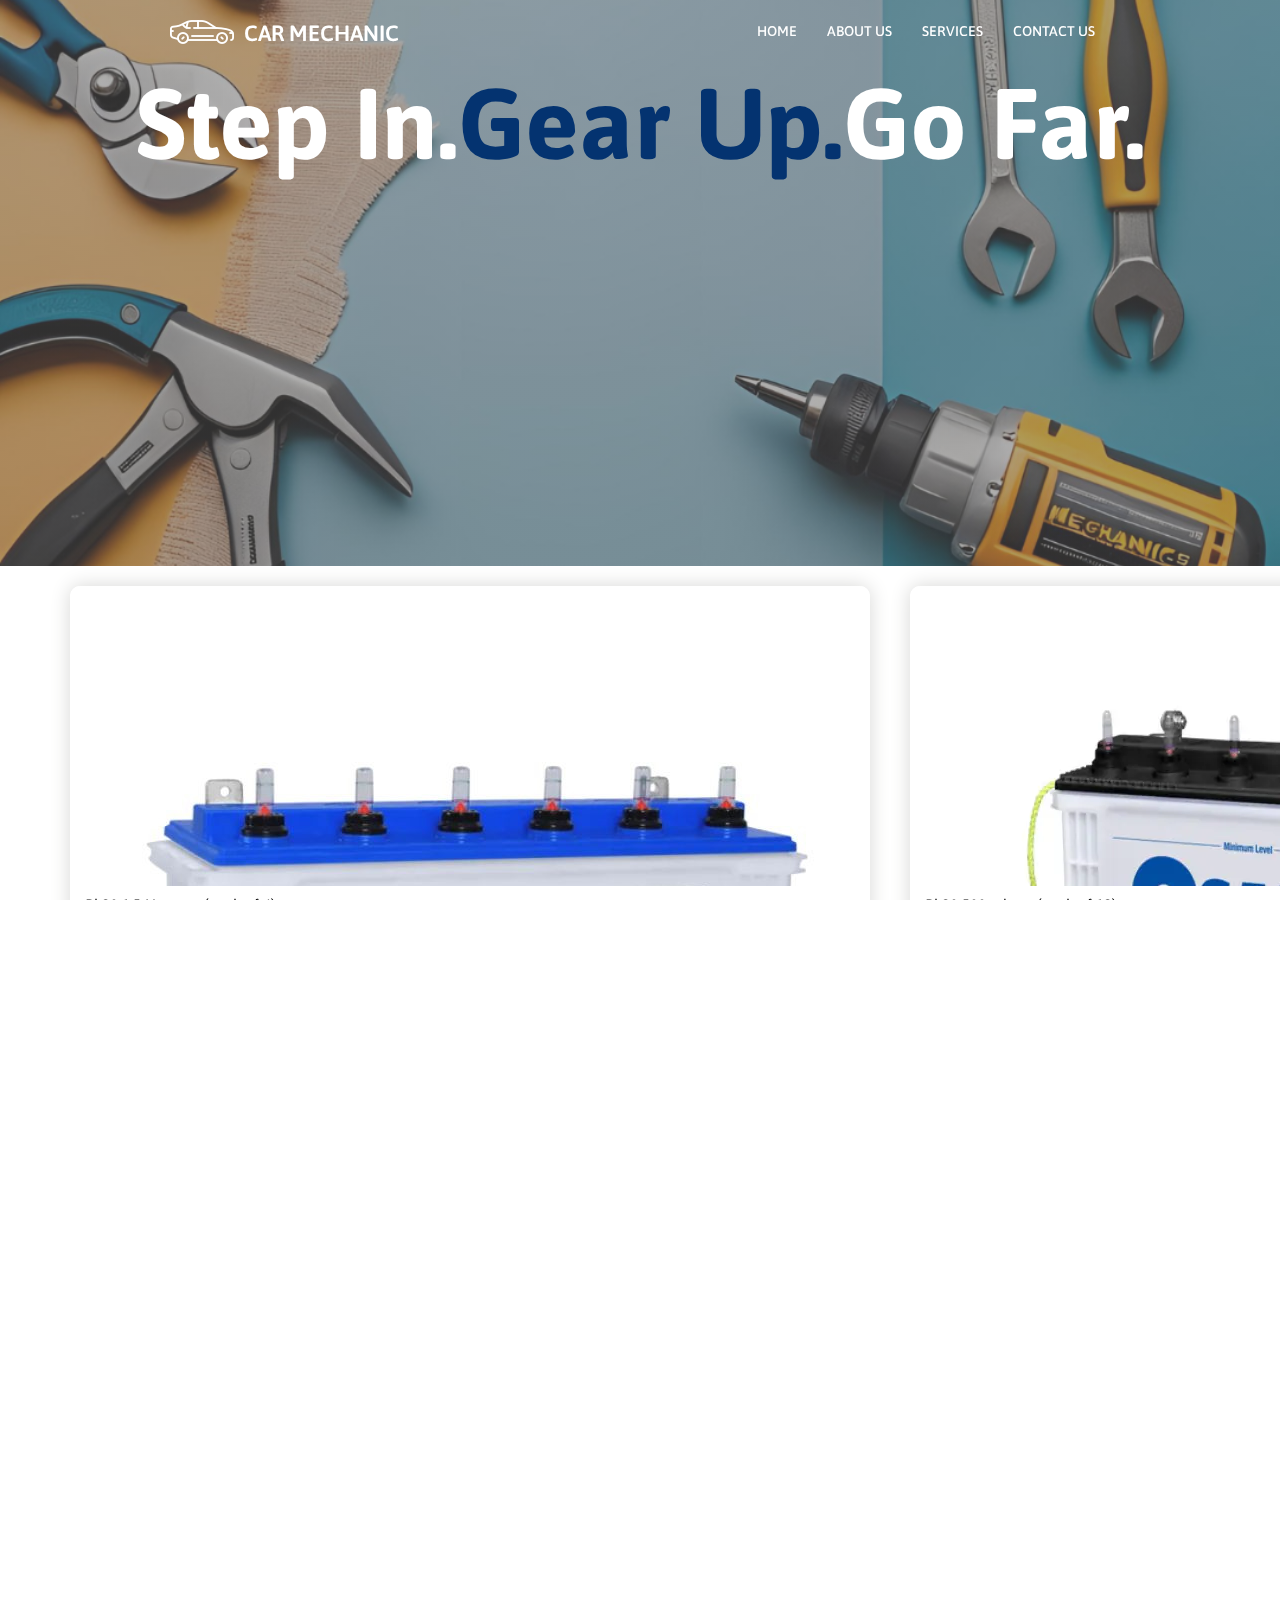
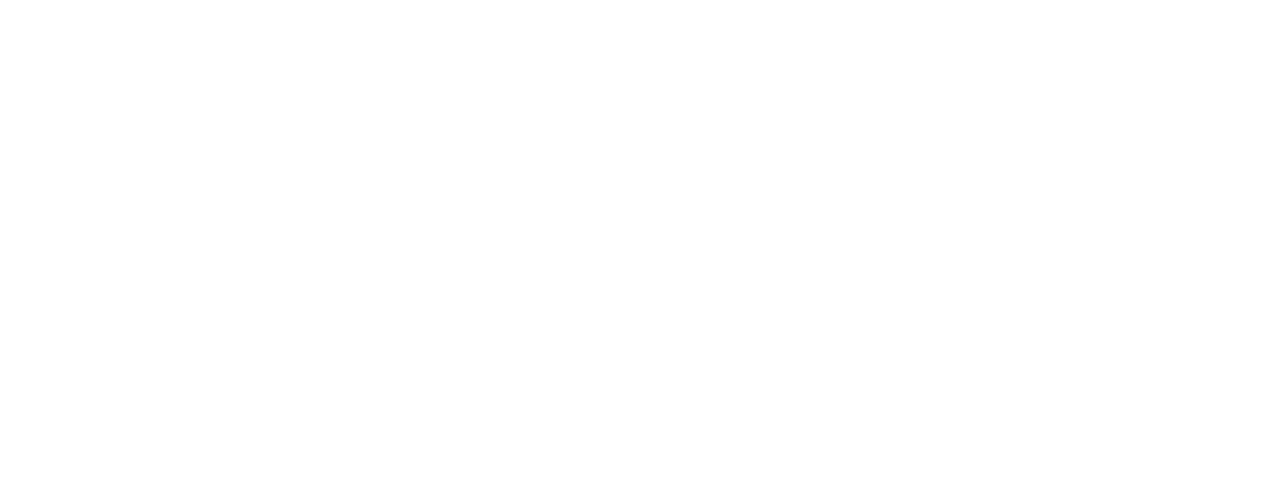
<file: index.html>
<!DOCTYPE html>
<html lang="en">
  <head>
    <meta charset="UTF-8" />
    <meta name="viewport" content="width=device-width, initial-scale=1.0" />
    <title>Car Mechanic</title>
    <link rel="icon" type="image/x-icon" href="./assets/logo.png">
    <link rel="stylesheet" href="./style.css" />
    <link
      rel="stylesheet"
      href="https://fonts.googleapis.com/css?family=Asap%3A400%2C400i%2C500%2C500i%2C600%2C600i%2C700%2C700i%7CRoboto%3A100%2C100italic%2C200%2C200italic%2C300%2C300italic%2C400%2C400italic%2C500%2C500italic%2C600%2C600italic%2C700%2C700italic%2C800%2C800italic%2C900%2C900italic%7CRoboto%20Slab%3A100%2C100italic%2C200%2C200italic%2C300%2C300italic%2C400%2C400italic%2C500%2C500italic%2C600%2C600italic%2C700%2C700italic%2C800%2C800italic%2C900%2C900italic&subset=latin%2Clatin-ext&display=swap"
    />
  </head>
  <body>
    <div id="slider-container">
      <div class="navbar-container">
        <nav id="navbar">
          <div class="logo">
            <a href="./index.html">
                <img src="./assets/logo.png" alt="" />
            </a>
            <a href="./index.html">
                <p class="logo-content">CAR MECHANIC</p>
            </a>
          </div>
          <div onclick="navbarVisibility()" class="hamburger-container">
            <img id="hamburger-icon" src="./assets/hamburger.png" alt="" />
          </div>
          <ul>
            <div class="nav-item">
              <li><a class="nav-li" href="/index.html">HOME</a></li>
              <div class="bottom-line"></div>
            </div>
            <div class="nav-item">
              <li>
                <a class="nav-li" href="/about.html">ABOUT US</a>
              </li>
              <div class="bottom-line"></div>
            </div>
            <div class="nav-item">
              <li>
                <a class="nav-li" href="/service.html">SERVICES</a>
              </li>
              <div class="bottom-line"></div>
            </div>
            <div class="nav-item">
              <li>
                <a class="nav-li" href="/contact.html">CONTACT US</a>
              </li>
              <div class="bottom-line"></div>
            </div>
          </ul>
        </nav>

        <nav id="hamburger-navbar">
          <div onclick="closeVisibility()" id="close-image">
            <img src="./assets/close.png" alt="" />
          </div>
          <ul>
            <div class="hamburger-nav-item">
              <li><a class="hamburger-nav-li" href="/index.html">HOME</a></li>
            </div>
            <div class="hamburger-nav-item">
              <li>
                <a class="hamburger-nav-li" href="/about.html">ABOUT US</a>
              </li>
            </div>
            <div class="hamburger-nav-item">
              <li>
                <a class="hamburger-nav-li" href="/service.html">SERVICES</a>
              </li>
            </div>
            <div class="hamburger-nav-item">
              <li>
                <a class="hamburger-nav-li" href="/contact.html">CONTACT US</a>
              </li>
            </div>
          </ul>
        </nav>

        <div class="wrapper-container">
          <div class="banner-content">
            <h1 class="banner-white-content">Step In.</h1>
            <h1 class="banner-red-content">Gear Up.</h1>
            <h1 class="banner-white-content banner-white-content2">Go Far.</h1>
          </div>
          <div class="wrapper">
            <div class="slide slide1"></div>
            <div class="slide slide2"></div>
            <div class="slide slide3"></div>
            <div class="slide slide4"></div>
          </div>
        </div>
      </div>
    </div>

    <section class="card-section">
      <div class="cards" id="product-container">
        <!-- Cards will be placed here -->
      </div>
    </section>

    <div class="container footer-container">
      <footer id="footer-section">
        <div class="footer-section-box1">
          <div class="footer-section-box1-content1">
            <div class="logo">
            <img src="./assets/logo.png" alt="" />
            <p class="logo-content">CAR MECHANIC</p>
          </div>
            <p class="footer-section-box1-content1-text">
              Lorem, ipsum dolor sit amet consectetur adipisicing elit. Voluptatem optio aliquam dolore reiciendis accusamus. Architecto placeat exercitationem tempore harum reiciendis quod ab, distinctio esse beatae voluptatem! Nihil ex dolore officia?
            </p>
          </div>
          <div class="footer-section-box1-content2">
            <a class="first-image-anchor-tag" href="#" target="_blank">
              <img class="footer-section-box1-content2-facebook-icon" src="./assets/facebook.png" alt="" />
            </a>
            <a class="second-image-anchor-tag" href="#" target="_blank">
              <img class="footer-section-box1-content2-instagram-icon" src="./assets/instagram.png" alt="" />
            </a>
          </div>
        </div>
        <div class="footer-section-box2">
          <h1>Quick Links</h1>
          <ul>
            <li><a href="#">About Us</a></li>
            <li><a href="#">Our Services</a></li>
            <li><a href="#">Contacts Us</a></li>
          </ul>
        </div>
        <div class="footer-section-box3">
          <div class="footer-section-box3-content1">
            <h1>Contact Us</h1>
          </div>

          <div class="footer-section-box3-content2">
            <div class="footer-section-box-content-heading">
              <span>
                <img src="./assets/smartphone-call.png" alt="" />
              </span>
              <span>
                <h5>Support</h5>
              </span>
            </div>
            <div class="footer-section-box-content-text">
              <p><a href="#">xxxxxxxxxx</a></p>
              <p><a href="#">xxxxxxxxxx</a></p>
            </div>
          </div>

          <div class="footer-section-box3-content3">
            <div class="footer-section-box-content-heading">
              <span>
                <h5>@ &nbsp;</h5>
              </span>
              <span>
                <h5>Email Us</h5>
              </span>
            </div>
            <div>
              <p class="footer-section-box-content-text">
                <a href="#">abc@gmail.com</a>
              </p>
            </div>
          </div>

          <div class="footer-section-box3-content4">
            <div class="footer-section-box-content-heading">
              <span>
                <img src="./assets/maps-and-flags.png" alt="" />
              </span>
              <span>
                <h5>Head Office</h5>
              </span>
            </div>
            <div class="footer-section-box-content-text">
              <a
                href="#"
                target="_blank"
              >
                <p>ABC road Karachi</p>
              </a>
            </div>
          </div>
          <div class="footer-section-box3-content5">
            <a
              href="#"
              target="_blank"
            >
              <img src="./assets/right-arrow-forward.png" alt="" />
            </a>
          </div>
        </div>
        </div>
      </footer>
    </div>

    <script src="./index.js"></script>
  </body>
</html>
</file>
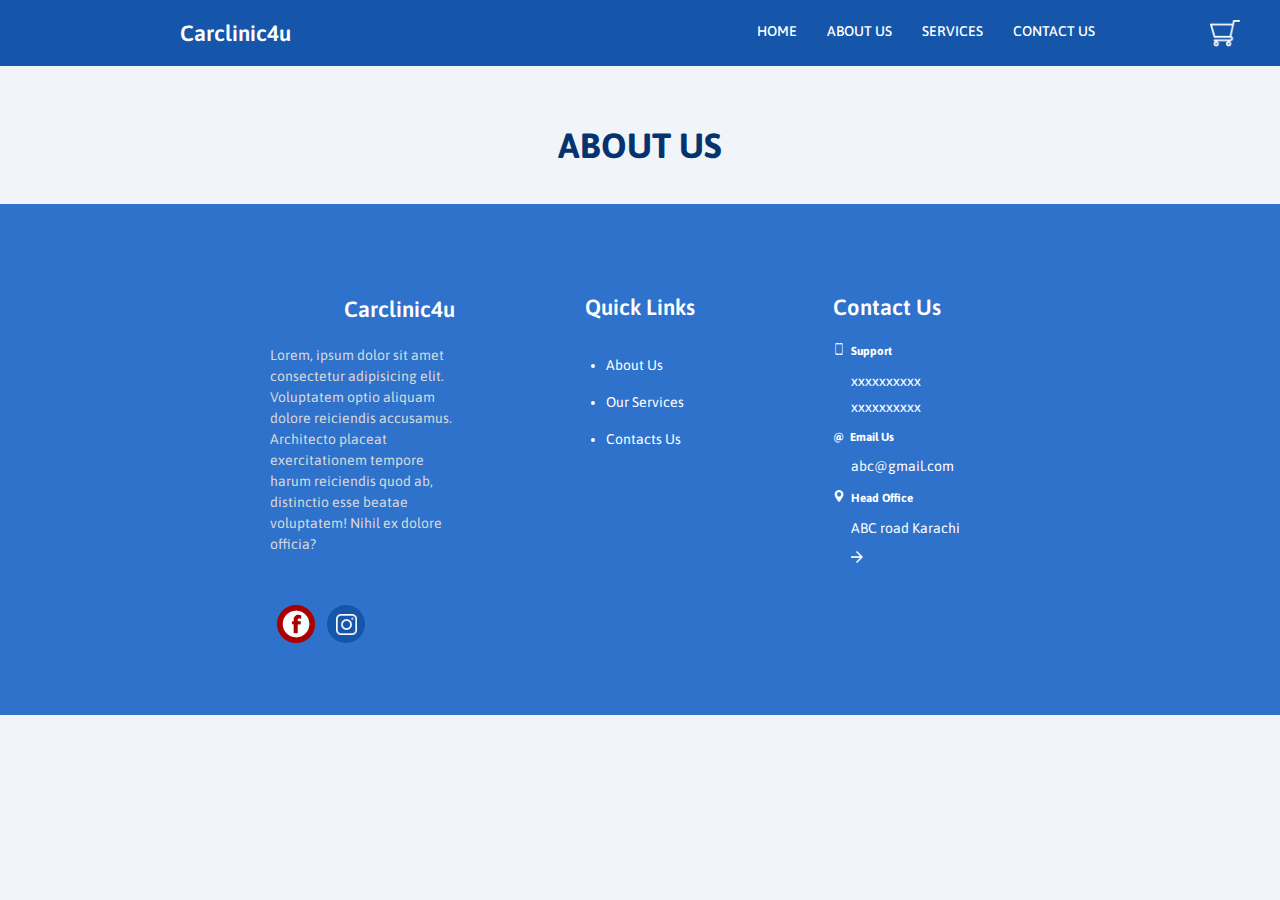
<file: about.html>
<!DOCTYPE html>
<html lang="en">

<head>
    <meta charset="UTF-8" />
    <meta name="viewport" content="width=device-width, initial-scale=1.0" />
    <title>Carclinic4u - About Us</title>
    <link rel="icon" type="image/x-icon" href="./assets/white-logo.png">
    <link rel="stylesheet" href="./style.css" />
    <link rel="stylesheet"
        href="https://fonts.googleapis.com/css?family=Asap%3A400%2C400i%2C500%2C500i%2C600%2C600i%2C700%2C700i%7CRoboto%3A100%2C100italic%2C200%2C200italic%2C300%2C300italic%2C400%2C400italic%2C500%2C500italic%2C600%2C600italic%2C700%2C700italic%2C800%2C800italic%2C900%2C900italic%7CRoboto%20Slab%3A100%2C100italic%2C200%2C200italic%2C300%2C300italic%2C400%2C400italic%2C500%2C500italic%2C600%2C600italic%2C700%2C700italic%2C800%2C800italic%2C900%2C900italic&subset=latin%2Clatin-ext&display=swap" />
</head>

<body style="background-color: rgb(241 244 248);">
    <div class="main-container">
        <div class="navbar-container nav-container">
            <nav id="navbar">
                <div class="logo">
                    <div class="hamburger-container">
                        <img id="hamburger-icon" src="./assets/hamburger.png" alt="" />
                    </div>
                    <a href="./index.html">
                        <p class="logo-content">Carclinic4u</p>
                    </a>
                    <a class="logo-icon" href="./index.html">
                        <img class="animated-logo" src="./assets/white-logo.png" alt="" />
                    </a>
                </div>
                <ul>
                    <div class="nav-item">
                        <li><a class="nav-li" href="/index.html">HOME</a></li>
                        <div class="bottom-line"></div>
                    </div>
                    <div class="nav-item">
                        <li>
                            <a class="nav-li" href="/about.html">ABOUT US</a>
                        </li>
                        <div class="bottom-line"></div>
                    </div>
                    <div class="nav-item">
                        <li>
                            <a class="nav-li" href="/service.html">SERVICES</a>
                        </li>
                        <div class="bottom-line"></div>
                    </div>
                    <div class="nav-item">
                        <li>
                            <a class="nav-li" href="/contact.html">CONTACT US</a>
                        </li>
                        <div class="bottom-line"></div>
                    </div>
                </ul>
                <div>
                    <a href="./cart.html" class="cart-icon-container-small-screen">
                        <span class="item-count">2</span>
                        <img class="cart-icon" src="./assets/cart-icon.png" alt="">
                    </a>
                </div>
            </nav>

            <div class="hamburger-nav-container">
                <nav id="hamburger-navbar">
                    <ul>
                        <li class="hamburger-nav-item"><a class="hamburger-nav-li" href="/index.html">HOME</a></li>
                        <li class="hamburger-nav-item">
                            <a class="hamburger-nav-li" href="/about.html">ABOUT US</a>
                        </li>
                        <li class="hamburger-nav-item">
                            <a class="hamburger-nav-li" href="/service.html">SERVICES</a>
                        </li>
                        <li class="hamburger-nav-item">
                            <a class="hamburger-nav-li" href="/contact.html">CONTACT US</a>
                        </li>
                    </ul>
                </nav>
            </div>

            <a href="./cart.html" class="cart-icon-container">
                <span class="item-count"></span>
                <img class="cart-icon" src="./assets/cart-icon.png" alt="">
            </a>
        </div>

        <div class="banner">
            <h1 class="banner-content scaleAnimation">ABOUT US</h1>
        </div>
    </div>

    <div class="container footer-container">
        <footer id="footer-section">
            <div class="footer-section-box1">
                <div class="footer-section-box1-content1">
                    <div class="logo">
                        <a href="./index.html">
                            <img class="animated-logo" src="./assets/white-logo.png" alt="" />
                        </a>
                        <a href="./index.html">
                            <p class="logo-content">Carclinic4u</p>
                        </a>
                    </div>
                    <p class="footer-section-box1-content1-text">
                        Lorem, ipsum dolor sit amet consectetur adipisicing elit. Voluptatem optio aliquam dolore
                        reiciendis
                        accusamus. Architecto placeat exercitationem tempore harum reiciendis quod ab, distinctio esse
                        beatae
                        voluptatem! Nihil ex dolore officia?
                    </p>
                </div>
                <div class="footer-section-box1-content2">
                    <a class="first-image-anchor-tag" href="#" target="_blank">
                        <img class="footer-section-box1-content2-facebook-icon" src="./assets/facebook.png" alt="" />
                    </a>
                    <a class="second-image-anchor-tag" href="#" target="_blank">
                        <img class="footer-section-box1-content2-instagram-icon" src="./assets/instagram.png" alt="" />
                    </a>
                </div>
            </div>
            <div class="footer-section-box2">
                <h1>Quick Links</h1>
                <ul>
                    <li><a href="#">About Us</a></li>
                    <li><a href="#">Our Services</a></li>
                    <li><a href="#">Contacts Us</a></li>
                </ul>
            </div>
            <div class="footer-section-box3">
                <div class="footer-section-box3-content1">
                    <h1>Contact Us</h1>
                </div>

                <div class="footer-section-box3-content2">
                    <div class="footer-section-box-content-heading">
                        <span>
                            <img src="./assets/smartphone-call.png" alt="" />
                        </span>
                        <span>
                            <h5>Support</h5>
                        </span>
                    </div>
                    <div class="footer-section-box-content-text">
                        <p><a href="#">xxxxxxxxxx</a></p>
                        <p><a href="#">xxxxxxxxxx</a></p>
                    </div>
                </div>

                <div class="footer-section-box3-content3">
                    <div class="footer-section-box-content-heading">
                        <span>
                            <h5>@ &nbsp;</h5>
                        </span>
                        <span>
                            <h5>Email Us</h5>
                        </span>
                    </div>
                    <div>
                        <p class="footer-section-box-content-text">
                            <a href="#">abc@gmail.com</a>
                        </p>
                    </div>
                </div>

                <div class="footer-section-box3-content4">
                    <div class="footer-section-box-content-heading">
                        <span>
                            <img src="./assets/maps-and-flags.png" alt="" />
                        </span>
                        <span>
                            <h5>Head Office</h5>
                        </span>
                    </div>
                    <div class="footer-section-box-content-text">
                        <a href="#" target="_blank">
                            <p>ABC road Karachi</p>
                        </a>
                    </div>
                </div>
                <div class="footer-section-box3-content5">
                    <a href="#" target="_blank">
                        <img src="./assets/right-arrow-forward.png" alt="" />
                    </a>
                </div>
            </div>
    </div>
    </footer>
    </div>

</body>

</html>
</file>
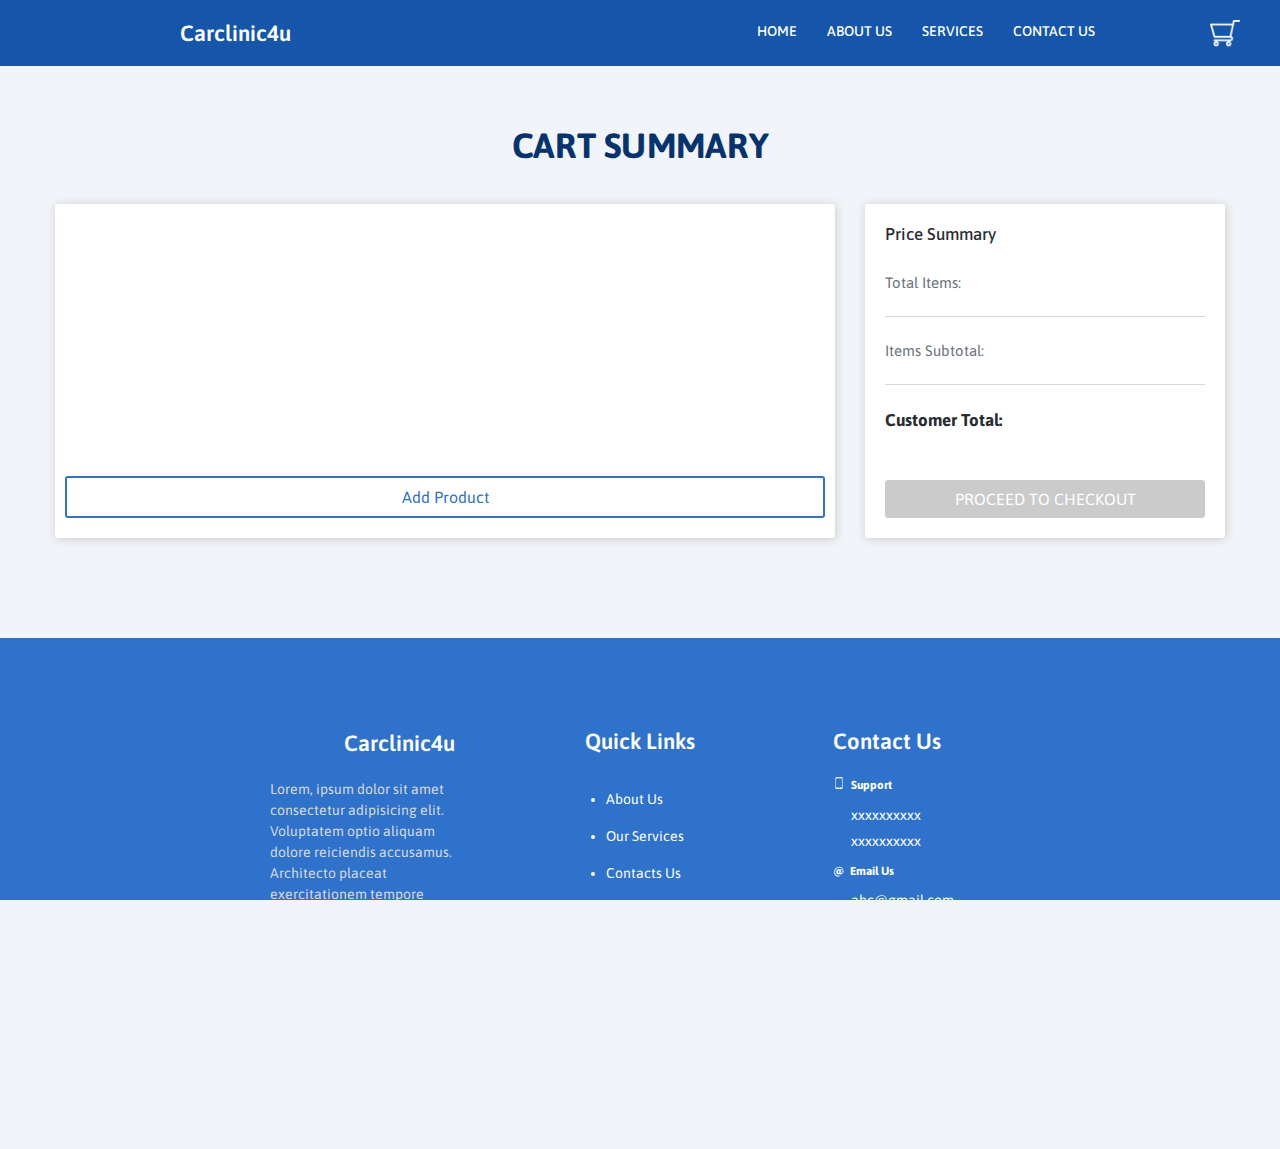
<file: cart.html>
<!DOCTYPE html>
<html lang="en">

<head>
  <meta charset="UTF-8" />
  <meta name="viewport" content="width=device-width, initial-scale=1.0" />
  <title>Carclinic4u - Cart</title>
  <link rel="icon" type="image/x-icon" href="./assets/white-logo.png">
  <link rel="stylesheet" href="./style.css" />
  <link rel="stylesheet"
    href="https://fonts.googleapis.com/css?family=Asap%3A400%2C400i%2C500%2C500i%2C600%2C600i%2C700%2C700i%7CRoboto%3A100%2C100italic%2C200%2C200italic%2C300%2C300italic%2C400%2C400italic%2C500%2C500italic%2C600%2C600italic%2C700%2C700italic%2C800%2C800italic%2C900%2C900italic%7CRoboto%20Slab%3A100%2C100italic%2C200%2C200italic%2C300%2C300italic%2C400%2C400italic%2C500%2C500italic%2C600%2C600italic%2C700%2C700italic%2C800%2C800italic%2C900%2C900italic&subset=latin%2Clatin-ext&display=swap" />
</head>

<body style="background-color: rgb(241 244 248);">
  <div class="main-container">
    <div class="navbar-container nav-container">
      <nav id="navbar">
        <div class="logo">
          <div class="hamburger-container">
            <img id="hamburger-icon" src="./assets/hamburger.png" alt="" />
          </div>
          <a href="./index.html">
            <p class="logo-content">Carclinic4u</p>
          </a>
          <a class="logo-icon" href="./index.html">
            <img class="animated-logo" src="./assets/white-logo.png" alt="" />
          </a>
        </div>
        <ul>
          <div class="nav-item">
            <li><a class="nav-li" href="/index.html">HOME</a></li>
            <div class="bottom-line"></div>
          </div>
          <div class="nav-item">
            <li>
              <a class="nav-li" href="/about.html">ABOUT US</a>
            </li>
            <div class="bottom-line"></div>
          </div>
          <div class="nav-item">
            <li>
              <a class="nav-li" href="/service.html">SERVICES</a>
            </li>
            <div class="bottom-line"></div>
          </div>
          <div class="nav-item">
            <li>
              <a class="nav-li" href="/contact.html">CONTACT US</a>
            </li>
            <div class="bottom-line"></div>
          </div>
        </ul>
        <div>
          <a href="./cart.html" class="cart-icon-container-small-screen">
            <span class="item-count">2</span>
            <img class="cart-icon" src="./assets/cart-icon.png" alt="">
          </a>
        </div>
      </nav>

      <div class="hamburger-nav-container">
        <nav id="hamburger-navbar">
          <ul>
            <li class="hamburger-nav-item"><a class="hamburger-nav-li" href="/index.html">HOME</a></li>
            <li class="hamburger-nav-item">
              <a class="hamburger-nav-li" href="/about.html">ABOUT US</a>
            </li>
            <li class="hamburger-nav-item">
              <a class="hamburger-nav-li" href="/service.html">SERVICES</a>
            </li>
            <li class="hamburger-nav-item">
              <a class="hamburger-nav-li" href="/contact.html">CONTACT US</a>
            </li>
          </ul>
        </nav>
      </div>

      <a href="./cart.html" class="cart-icon-container">
        <span class="item-count"></span>
        <img class="cart-icon" src="./assets/cart-icon.png" alt="">
      </a>
    </div>

    <div class="banner">
      <h1 class="banner-content scaleAnimation">CART SUMMARY</h1>
    </div>
  </div>

  <div class="cart-summary">
    <p class="items-count-text"></p>
    <div class="carts-section">

      <div class="carts-section1">
        <!-- carts will be placed here -->
        <div class="addCarts">
          <a class="addCarts-text" href="/index.html#shopping-cards">Add Product</a>
        </div>
        <div class="no-cards">
          <h3 class="no-cards-heading">No items in your cart.</h3>
          <p class="no-cards-text">Click "Add Product" to start.</p>
        </div>
      </div>
      <div class="carts-section2">
        <div class="price-summary">
          <h4 class="price-summary-heading">Price Summary</h4>
          <div class="price-summary-content1">
            <p class="content1-text1">Total Items:</p>
            <p class="content1-text2"></p>
          </div>
          <div class="price-summary-content2">
            <p class="content2-text1">Items Subtotal:</p>
            <p class="content2-text2"></p>
          </div>
          <div class="price-summary-content4">
            <p class="content4-text1"><strong>Customer Total:</strong></p>
            <p class="content4-text2"></p>
          </div>
          <div class="check-out-btn">
            <a href="./proceedToCheckout.html" class="check-out-btn-text disabled-link" id="checkout">PROCEED TO
              CHECKOUT</a>
          </div>
        </div>
      </div>
    </div>
  </div>

  <div class="container footer-container">
    <footer id="footer-section">
      <div class="footer-section-box1">
        <div class="footer-section-box1-content1">
          <div class="logo">
            <a href="./index.html">
              <img class="animated-logo" src="./assets/white-logo.png" alt="" />
            </a>
            <a href="./index.html">
              <p class="logo-content">Carclinic4u</p>
            </a>
          </div>
          <p class="footer-section-box1-content1-text">
            Lorem, ipsum dolor sit amet consectetur adipisicing elit. Voluptatem optio aliquam dolore reiciendis
            accusamus. Architecto placeat exercitationem tempore harum reiciendis quod ab, distinctio esse beatae
            voluptatem! Nihil ex dolore officia?
          </p>
        </div>
        <div class="footer-section-box1-content2">
          <a class="first-image-anchor-tag" href="#" target="_blank">
            <img class="footer-section-box1-content2-facebook-icon" src="./assets/facebook.png" alt="" />
          </a>
          <a class="second-image-anchor-tag" href="#" target="_blank">
            <img class="footer-section-box1-content2-instagram-icon" src="./assets/instagram.png" alt="" />
          </a>
        </div>
      </div>
      <div class="footer-section-box2">
        <h1>Quick Links</h1>
        <ul>
          <li><a href="#">About Us</a></li>
          <li><a href="#">Our Services</a></li>
          <li><a href="#">Contacts Us</a></li>
        </ul>
      </div>
      <div class="footer-section-box3">
        <div class="footer-section-box3-content1">
          <h1>Contact Us</h1>
        </div>

        <div class="footer-section-box3-content2">
          <div class="footer-section-box-content-heading">
            <span>
              <img src="./assets/smartphone-call.png" alt="" />
            </span>
            <span>
              <h5>Support</h5>
            </span>
          </div>
          <div class="footer-section-box-content-text">
            <p><a href="#">xxxxxxxxxx</a></p>
            <p><a href="#">xxxxxxxxxx</a></p>
          </div>
        </div>

        <div class="footer-section-box3-content3">
          <div class="footer-section-box-content-heading">
            <span>
              <h5>@ &nbsp;</h5>
            </span>
            <span>
              <h5>Email Us</h5>
            </span>
          </div>
          <div>
            <p class="footer-section-box-content-text">
              <a href="#">abc@gmail.com</a>
            </p>
          </div>
        </div>

        <div class="footer-section-box3-content4">
          <div class="footer-section-box-content-heading">
            <span>
              <img src="./assets/maps-and-flags.png" alt="" />
            </span>
            <span>
              <h5>Head Office</h5>
            </span>
          </div>
          <div class="footer-section-box-content-text">
            <a href="#" target="_blank">
              <p>ABC road Karachi</p>
            </a>
          </div>
        </div>
        <div class="footer-section-box3-content5">
          <a href="#" target="_blank">
            <img src="./assets/right-arrow-forward.png" alt="" />
          </a>
        </div>
      </div>
  </div>
  </footer>
  </div>

  <script type="module" src="./cart.js"></script>
</body>

</html>
</file>
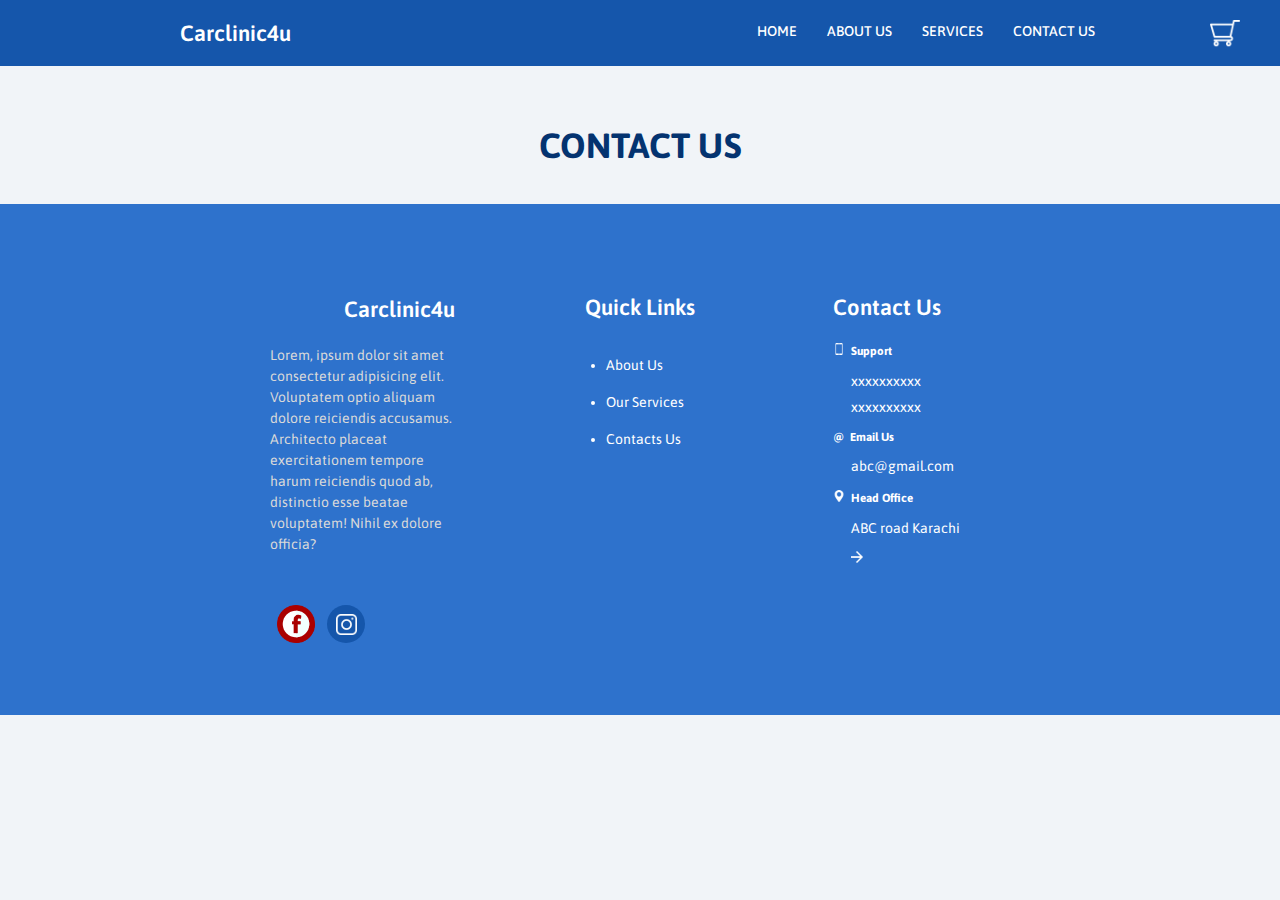
<file: contact.html>
<!DOCTYPE html>
<html lang="en">

<head>
    <meta charset="UTF-8" />
    <meta name="viewport" content="width=device-width, initial-scale=1.0" />
    <title>Carclinic4u - Contact Us</title>
    <link rel="icon" type="image/x-icon" href="./assets/white-logo.png">
    <link rel="stylesheet" href="./style.css" />
    <link rel="stylesheet"
        href="https://fonts.googleapis.com/css?family=Asap%3A400%2C400i%2C500%2C500i%2C600%2C600i%2C700%2C700i%7CRoboto%3A100%2C100italic%2C200%2C200italic%2C300%2C300italic%2C400%2C400italic%2C500%2C500italic%2C600%2C600italic%2C700%2C700italic%2C800%2C800italic%2C900%2C900italic%7CRoboto%20Slab%3A100%2C100italic%2C200%2C200italic%2C300%2C300italic%2C400%2C400italic%2C500%2C500italic%2C600%2C600italic%2C700%2C700italic%2C800%2C800italic%2C900%2C900italic&subset=latin%2Clatin-ext&display=swap" />
</head>

<body style="background-color: rgb(241 244 248);">
    <div class="main-container">
        <div class="navbar-container nav-container">
            <nav id="navbar">
                <div class="logo">
                    <div class="hamburger-container">
                        <img id="hamburger-icon" src="./assets/hamburger.png" alt="" />
                    </div>
                    <a href="./index.html">
                        <p class="logo-content">Carclinic4u</p>
                    </a>
                    <a class="logo-icon" href="./index.html">
                        <img class="animated-logo" src="./assets/white-logo.png" alt="" />
                    </a>
                </div>
                <ul>
                    <div class="nav-item">
                        <li><a class="nav-li" href="/index.html">HOME</a></li>
                        <div class="bottom-line"></div>
                    </div>
                    <div class="nav-item">
                        <li>
                            <a class="nav-li" href="/about.html">ABOUT US</a>
                        </li>
                        <div class="bottom-line"></div>
                    </div>
                    <div class="nav-item">
                        <li>
                            <a class="nav-li" href="/service.html">SERVICES</a>
                        </li>
                        <div class="bottom-line"></div>
                    </div>
                    <div class="nav-item">
                        <li>
                            <a class="nav-li" href="/contact.html">CONTACT US</a>
                        </li>
                        <div class="bottom-line"></div>
                    </div>
                </ul>
                <div>
                    <a href="./cart.html" class="cart-icon-container-small-screen">
                        <span class="item-count">2</span>
                        <img class="cart-icon" src="./assets/cart-icon.png" alt="">
                    </a>
                </div>
            </nav>

            <div class="hamburger-nav-container">
                <nav id="hamburger-navbar">
                    <ul>
                        <li class="hamburger-nav-item"><a class="hamburger-nav-li" href="/index.html">HOME</a></li>
                        <li class="hamburger-nav-item">
                            <a class="hamburger-nav-li" href="/about.html">ABOUT US</a>
                        </li>
                        <li class="hamburger-nav-item">
                            <a class="hamburger-nav-li" href="/service.html">SERVICES</a>
                        </li>
                        <li class="hamburger-nav-item">
                            <a class="hamburger-nav-li" href="/contact.html">CONTACT US</a>
                        </li>
                    </ul>
                </nav>
            </div>

            <a href="./cart.html" class="cart-icon-container">
                <span class="item-count"></span>
                <img class="cart-icon" src="./assets/cart-icon.png" alt="">
            </a>
        </div>

        <div class="banner">
            <h1 class="banner-content scaleAnimation">CONTACT US</h1>
        </div>
    </div>

    <div class="container footer-container">
        <footer id="footer-section">
            <div class="footer-section-box1">
                <div class="footer-section-box1-content1">
                    <div class="logo">
                        <a href="./index.html">
                            <img class="animated-logo" src="./assets/white-logo.png" alt="" />
                        </a>
                        <a href="./index.html">
                            <p class="logo-content">Carclinic4u</p>
                        </a>
                    </div>
                    <p class="footer-section-box1-content1-text">
                        Lorem, ipsum dolor sit amet consectetur adipisicing elit. Voluptatem optio aliquam dolore
                        reiciendis
                        accusamus. Architecto placeat exercitationem tempore harum reiciendis quod ab, distinctio esse
                        beatae
                        voluptatem! Nihil ex dolore officia?
                    </p>
                </div>
                <div class="footer-section-box1-content2">
                    <a class="first-image-anchor-tag" href="#" target="_blank">
                        <img class="footer-section-box1-content2-facebook-icon" src="./assets/facebook.png" alt="" />
                    </a>
                    <a class="second-image-anchor-tag" href="#" target="_blank">
                        <img class="footer-section-box1-content2-instagram-icon" src="./assets/instagram.png" alt="" />
                    </a>
                </div>
            </div>
            <div class="footer-section-box2">
                <h1>Quick Links</h1>
                <ul>
                    <li><a href="#">About Us</a></li>
                    <li><a href="#">Our Services</a></li>
                    <li><a href="#">Contacts Us</a></li>
                </ul>
            </div>
            <div class="footer-section-box3">
                <div class="footer-section-box3-content1">
                    <h1>Contact Us</h1>
                </div>

                <div class="footer-section-box3-content2">
                    <div class="footer-section-box-content-heading">
                        <span>
                            <img src="./assets/smartphone-call.png" alt="" />
                        </span>
                        <span>
                            <h5>Support</h5>
                        </span>
                    </div>
                    <div class="footer-section-box-content-text">
                        <p><a href="#">xxxxxxxxxx</a></p>
                        <p><a href="#">xxxxxxxxxx</a></p>
                    </div>
                </div>

                <div class="footer-section-box3-content3">
                    <div class="footer-section-box-content-heading">
                        <span>
                            <h5>@ &nbsp;</h5>
                        </span>
                        <span>
                            <h5>Email Us</h5>
                        </span>
                    </div>
                    <div>
                        <p class="footer-section-box-content-text">
                            <a href="#">abc@gmail.com</a>
                        </p>
                    </div>
                </div>

                <div class="footer-section-box3-content4">
                    <div class="footer-section-box-content-heading">
                        <span>
                            <img src="./assets/maps-and-flags.png" alt="" />
                        </span>
                        <span>
                            <h5>Head Office</h5>
                        </span>
                    </div>
                    <div class="footer-section-box-content-text">
                        <a href="#" target="_blank">
                            <p>ABC road Karachi</p>
                        </a>
                    </div>
                </div>
                <div class="footer-section-box3-content5">
                    <a href="#" target="_blank">
                        <img src="./assets/right-arrow-forward.png" alt="" />
                    </a>
                </div>
            </div>
    </div>
    </footer>
    </div>

</body>

</html>
</file>
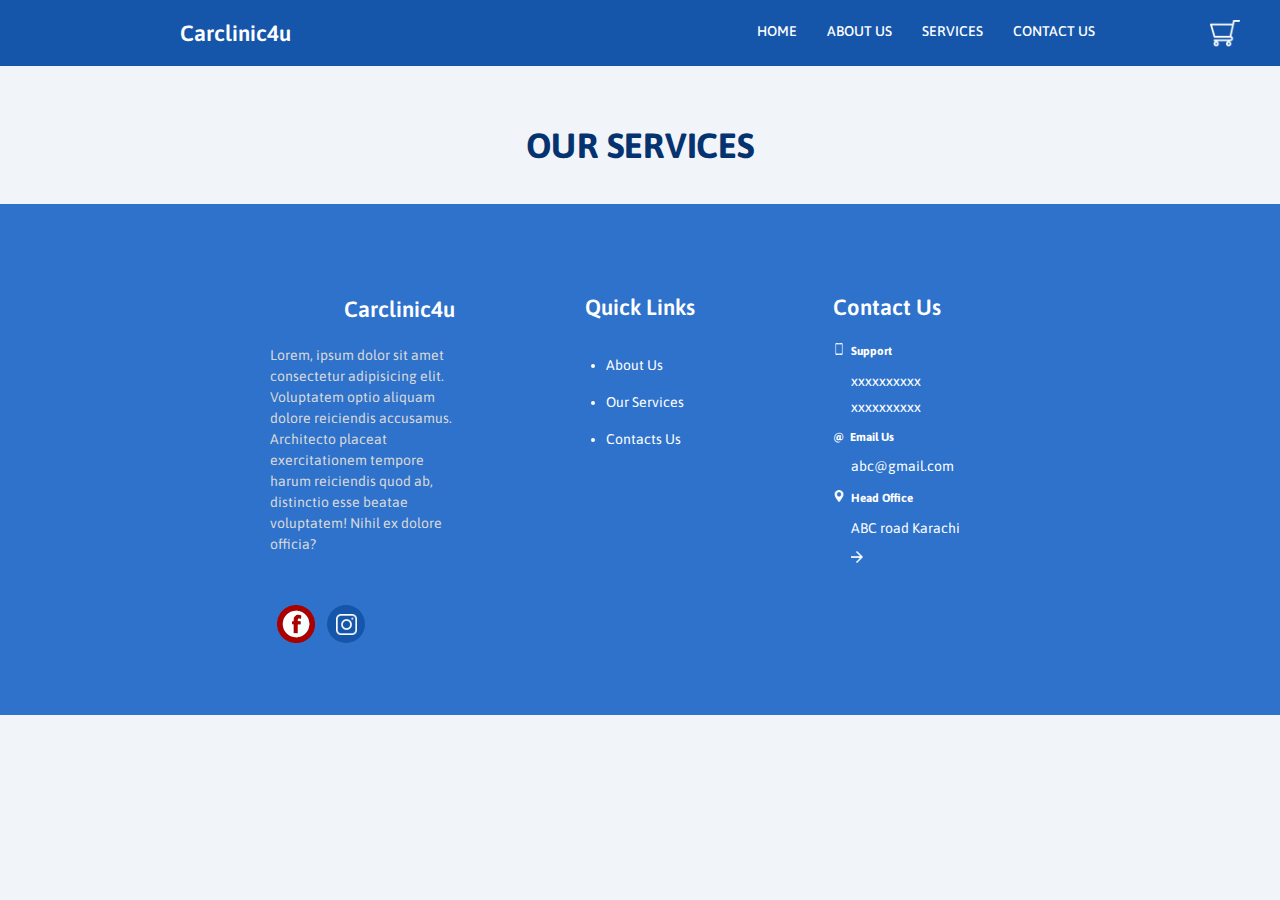
<file: service.html>
<!DOCTYPE html>
<html lang="en">

<head>
    <meta charset="UTF-8" />
    <meta name="viewport" content="width=device-width, initial-scale=1.0" />
    <title>Carclinic4u - Our Services</title>
    <link rel="icon" type="image/x-icon" href="./assets/white-logo.png">
    <link rel="stylesheet" href="./style.css" />
    <link rel="stylesheet"
        href="https://fonts.googleapis.com/css?family=Asap%3A400%2C400i%2C500%2C500i%2C600%2C600i%2C700%2C700i%7CRoboto%3A100%2C100italic%2C200%2C200italic%2C300%2C300italic%2C400%2C400italic%2C500%2C500italic%2C600%2C600italic%2C700%2C700italic%2C800%2C800italic%2C900%2C900italic%7CRoboto%20Slab%3A100%2C100italic%2C200%2C200italic%2C300%2C300italic%2C400%2C400italic%2C500%2C500italic%2C600%2C600italic%2C700%2C700italic%2C800%2C800italic%2C900%2C900italic&subset=latin%2Clatin-ext&display=swap" />
</head>

<body style="background-color: rgb(241 244 248);">
    <div class="main-container">
        <div class="navbar-container nav-container">
            <nav id="navbar">
                <div class="logo">
                    <div class="hamburger-container">
                        <img id="hamburger-icon" src="./assets/hamburger.png" alt="" />
                    </div>
                    <a href="./index.html">
                        <p class="logo-content">Carclinic4u</p>
                    </a>
                    <a class="logo-icon" href="./index.html">
                        <img class="animated-logo" src="./assets/white-logo.png" alt="" />
                    </a>
                </div>
                <ul>
                    <div class="nav-item">
                        <li><a class="nav-li" href="/index.html">HOME</a></li>
                        <div class="bottom-line"></div>
                    </div>
                    <div class="nav-item">
                        <li>
                            <a class="nav-li" href="/about.html">ABOUT US</a>
                        </li>
                        <div class="bottom-line"></div>
                    </div>
                    <div class="nav-item">
                        <li>
                            <a class="nav-li" href="/service.html">SERVICES</a>
                        </li>
                        <div class="bottom-line"></div>
                    </div>
                    <div class="nav-item">
                        <li>
                            <a class="nav-li" href="/contact.html">CONTACT US</a>
                        </li>
                        <div class="bottom-line"></div>
                    </div>
                </ul>
                <div>
                    <a href="./cart.html" class="cart-icon-container-small-screen">
                        <span class="item-count">2</span>
                        <img class="cart-icon" src="./assets/cart-icon.png" alt="">
                    </a>
                </div>
            </nav>

            <div class="hamburger-nav-container">
                <nav id="hamburger-navbar">
                    <ul>
                        <li class="hamburger-nav-item"><a class="hamburger-nav-li" href="/index.html">HOME</a></li>
                        <li class="hamburger-nav-item">
                            <a class="hamburger-nav-li" href="/about.html">ABOUT US</a>
                        </li>
                        <li class="hamburger-nav-item">
                            <a class="hamburger-nav-li" href="/service.html">SERVICES</a>
                        </li>
                        <li class="hamburger-nav-item">
                            <a class="hamburger-nav-li" href="/contact.html">CONTACT US</a>
                        </li>
                    </ul>
                </nav>
            </div>

            <a href="./cart.html" class="cart-icon-container">
                <span class="item-count"></span>
                <img class="cart-icon" src="./assets/cart-icon.png" alt="">
            </a>
        </div>

        <div class="banner">
            <h1 class="banner-content scaleAnimation">OUR SERVICES</h1>
        </div>
    </div>

    <div class="container footer-container">
        <footer id="footer-section">
            <div class="footer-section-box1">
                <div class="footer-section-box1-content1">
                    <div class="logo">
                        <a href="./index.html">
                            <img class="animated-logo" src="./assets/white-logo.png" alt="" />
                        </a>
                        <a href="./index.html">
                            <p class="logo-content">Carclinic4u</p>
                        </a>
                    </div>
                    <p class="footer-section-box1-content1-text">
                        Lorem, ipsum dolor sit amet consectetur adipisicing elit. Voluptatem optio aliquam dolore
                        reiciendis
                        accusamus. Architecto placeat exercitationem tempore harum reiciendis quod ab, distinctio esse
                        beatae
                        voluptatem! Nihil ex dolore officia?
                    </p>
                </div>
                <div class="footer-section-box1-content2">
                    <a class="first-image-anchor-tag" href="#" target="_blank">
                        <img class="footer-section-box1-content2-facebook-icon" src="./assets/facebook.png" alt="" />
                    </a>
                    <a class="second-image-anchor-tag" href="#" target="_blank">
                        <img class="footer-section-box1-content2-instagram-icon" src="./assets/instagram.png" alt="" />
                    </a>
                </div>
            </div>
            <div class="footer-section-box2">
                <h1>Quick Links</h1>
                <ul>
                    <li><a href="#">About Us</a></li>
                    <li><a href="#">Our Services</a></li>
                    <li><a href="#">Contacts Us</a></li>
                </ul>
            </div>
            <div class="footer-section-box3">
                <div class="footer-section-box3-content1">
                    <h1>Contact Us</h1>
                </div>

                <div class="footer-section-box3-content2">
                    <div class="footer-section-box-content-heading">
                        <span>
                            <img src="./assets/smartphone-call.png" alt="" />
                        </span>
                        <span>
                            <h5>Support</h5>
                        </span>
                    </div>
                    <div class="footer-section-box-content-text">
                        <p><a href="#">xxxxxxxxxx</a></p>
                        <p><a href="#">xxxxxxxxxx</a></p>
                    </div>
                </div>

                <div class="footer-section-box3-content3">
                    <div class="footer-section-box-content-heading">
                        <span>
                            <h5>@ &nbsp;</h5>
                        </span>
                        <span>
                            <h5>Email Us</h5>
                        </span>
                    </div>
                    <div>
                        <p class="footer-section-box-content-text">
                            <a href="#">abc@gmail.com</a>
                        </p>
                    </div>
                </div>

                <div class="footer-section-box3-content4">
                    <div class="footer-section-box-content-heading">
                        <span>
                            <img src="./assets/maps-and-flags.png" alt="" />
                        </span>
                        <span>
                            <h5>Head Office</h5>
                        </span>
                    </div>
                    <div class="footer-section-box-content-text">
                        <a href="#" target="_blank">
                            <p>ABC road Karachi</p>
                        </a>
                    </div>
                </div>
                <div class="footer-section-box3-content5">
                    <a href="#" target="_blank">
                        <img src="./assets/right-arrow-forward.png" alt="" />
                    </a>
                </div>
            </div>
    </div>
    </footer>
    </div>

</body>

</html>
</file>
<file: style.css>
* {
  margin: 0;
  padding: 0;
  box-sizing: border-box;
  font-family: "Asap", sans-serif;
  scroll-behavior: smooth;
}

html,
body {
  height: 100%;
  overflow-x: hidden;
}

body a {
  text-decoration: none;
}

:root {
  --primary-color: #ffffff;
  --primary1-color: #d9d9d9;
  --primary2-color: #d7d7d5;
  --primary3-color: #e0e5ec;
  --primary4-color: #6c737b;
  --primary5-color: #cbcbcb;
  --primary6-color: #616870;
  --primary7-color: rgb(241 244 248);
  --secondary-color: #000;
  --secondary1-color: #292d33;
  --secondary2-color: #858e99;
  --secondary3-color: #262829;
  --secondary4-color: #1d1d1d;
  --danger-color: #990000;
  --danger1-color: rgb(229, 14, 14);
  --purple-color: purple;
  --green-color: rgb(18, 171, 18);
  --goldenYello-color: #FFD700;
  --blue1-color: #2e72cc;
  --blue2-color: #1556ab;
  --blue3-color: #043370;
}

#slider-container {
  position: relative;
}

/* navbar */

#navbar {
  display: flex;
  justify-content: space-between;
  align-items: center;
  margin: 0 auto;
  padding: 0 30px;
  max-width: 1200px;
  font-size: 10px;
  font-weight: 500;
}

.logo {
  display: flex;
  align-items: center;
}

.logo-content {
  margin-left: 10px;
  color: var(--primary-color);
  font-size: 22px;
  font-weight: 600;
  width: max-content;
}

.logo-icon {
  margin-left: 10px;
}

#close-image img {
  height: 13px;
}

#hamburger-icon {
  display: none;
}

.cart-icon-container {
  position: absolute;
  right: 40px;
  top: 20px;
}

.cart-icon-container-small-screen {
  display: none;
}

.cart-icon {
  height: 30px;
}

.item-count {
  visibility: hidden;
  position: absolute;
  top: -5px;
  right: 20px;
  background-color: var(--danger1-color);
  color: var(--primary-color);
  width: 17px;
  height: 17px;
  border-radius: 10px;
  text-align: center;
  font-size: 11px;
  font-weight: bold;
}

#navbar ul {
  display: flex;
  width: 100%;
  justify-content: end;
  align-items: center;
  list-style-type: none;
}

.nav-li {
  font-size: 14px;
  color: var(--primary-color);
  padding: 5px 15px;
}

.nav-item {
  display: flex;
  flex-direction: column;
}

.bottom-line {
  display: inline-block;
  width: 0;
  height: 2px;
  background-color: var(--goldenYello-color);
  transition: all 0.3s ease;
  margin-top: 2px;
}

.nav-item:hover .bottom-line {
  width: 100%;
}

/* hamburger ul */

.hamburger-nav-container {
  position: relative;
  max-width: 500px;
  margin: 0 auto;
}

#hamburger-navbar {
  position: absolute;
  list-style-type: none;
  flex-direction: column;
  text-align: center;
  margin: 0 30px;
  background-color: var(--primary-color);
  box-shadow: 0 0 10px solid var(--primary4-color);
  border-radius: 5px;
  overflow: hidden;
  opacity: 0;
  visibility: hidden;
  transform: scaleY(0);
  transform-origin: top;
  transition: all 0.3s ease-in-out;
  z-index: 10;
}

#hamburger-navbar.active {
  opacity: 1;
  visibility: visible;
  transform: scaleY(1);
}

.hamburger-nav-li {
  color: var(--primary-color);
  font-size: 14px;
  padding: 15px 30px;
  animation: displaySwitch 1s 1 ease-in;
  transition: all 0.5s;
}

@keyframes displaySwitch {

  0%,
  50% {
    display: none;
  }

  51%,
  100% {
    display: inline;
  }
}

.hamburger-nav-item {
  display: flex;
  flex-direction: column;
  text-decoration: none;
  background-color: var(--blue3-color);
  transition: all 0.5s;
  list-style: none;
}

.hamburger-nav-item:hover {
  background-color: var(--blue1-color);
}

/* .hamburger-nav-item li {
} */

#close-image {
  position: absolute;
  right: 12px;
  top: 8px;
}

/* slider */

.home-banner-content,
.banner {
  display: flex;
  flex-direction: column;
  margin: 80px auto;
}

.banner {
  margin: 50px auto 30px;
}

.home-banner-content h1 {
  font-size: 60px;
}

.banner-white-content {
  color: var(--primary-color);
}

.banner-content {
  display: flex;
  justify-content: center;
  color: var(--blue3-color);
}

.banner-first-heading,
.banner-second-heading,
.banner-third-heading {
  display: flex;
  justify-content: center;
}

.banner-first-heading {
  margin-right: 340px;
}

.banner-second-heading {
  color: var(--goldenYello-color);
}

.banner-third-heading {
  margin-left: 340px;
}

.banner-content {
  font-size: 50px;
}

.wrapper-container {
  width: 100vw;
  height: 500px;
  overflow: hidden;
}

.wrapper {
  position: absolute;
  top: 0;
  z-index: -1;
  display: flex;
  width: 400vw;
  height: 100%;
  animation: slide 12s infinite;
}

.slide {
  position: relative;
  width: 100vw;
  height: 100%;
}

.slide1 {
  background: linear-gradient(rgba(97, 96, 96, 0.5), rgba(97, 96, 96, 0.5)),
    url(./assets/first-image.png) no-repeat center center/cover;
}

.slide2 {
  background: linear-gradient(rgba(97, 96, 96, 0.5), rgba(97, 96, 96, 0.5)),
    url(./assets/second-image.png) no-repeat center center/cover;
}

.slide3 {
  background: linear-gradient(rgba(97, 96, 96, 0.5), rgba(97, 96, 96, 0.5)),
    url(./assets/third-image.png) no-repeat center center/cover;
}

.slide4 {
  background: linear-gradient(rgba(97, 96, 96, 0.5), rgba(97, 96, 96, 0.5)),
    url(./assets/first-image.png) no-repeat center center/cover;
}

@keyframes slide {

  0%,
  20% {
    transform: translateX(0);
  }

  25%,
  45% {
    transform: translateX(-100vw);
  }

  50%,
  70% {
    transform: translateX(-200vw);
  }

  75%,
  95% {
    transform: translateX(-300vw);
  }

  100% {
    transform: translateX(-300vw);
  }
}

.card-section-header {
  display: flex;
  align-items: center;
  flex-direction: column;
  padding: 20px 30px;
  margin: 120px auto 0;
  max-width: 1200px;
  text-align: center;
  font-size: 10px;
}

.scaleAnimation {
  transform: scale(0.7);
  transition: all 1s;
}

.scaleAnimation.animate {
  opacity: 1;
  transform: scale(1);
}

.card-section-heading {
  display: flex;
  flex-wrap: wrap;
  justify-content: center;
}

.card-section-content {
  font-size: 60px;
  font-weight: 600;
  color: var(--blue3-color);
}

.card-section-header p {
  text-align: center;
  margin: 12px 0;
  padding: 0 32px;
  font-size: 20px;
  color: var(--primary4-color);
}


.cards {
  max-width: 1500px;
  padding: 10px 30px 100px;
  margin: auto;
  display: grid;
  grid-gap: 40px;
  grid-template-columns: repeat(5, 1fr);
}

.card {
  margin: 10px 0;
  width: 100%;
  box-shadow: 0 0 20px var(--primary2-color);
  transition: all 1s;
  border-radius: 10px;
}

.card:hover .card-section1-image {
  transform: scale(1.2, 1.2);
}

.card-section1 {
  overflow: hidden;
  height: 300px;
  border-radius: 10px 10px 0 0;
}

.card-section1-image {
  width: 100%;
  height: 100%;
  object-fit: cover;
  transition: all 1s;
}

.card-section2 {
  display: flex;
  flex-direction: column;
  justify-content: space-between;
  height: 130px;
  width: 100%;
  padding: 10px 15px 15px 15px;
  border-radius: 0 0 10px 10px;
}

.card-section2-content1 {
  color: var(--secondary-color);
  font-size: 15px;
}

.card-section2-content3 {
  font-size: 14px;
  font-weight: 600;
  color: var(--secondary-color);
}

.card-section2-btn {
  background-color: var(--blue1-color);
  color: var(--primary-color);
  text-align: center;
  padding: 10px 5px;
  font-size: 17px;
  border-radius: 7px;
  transition: all 0.3s;
}

.card-section2-btn:hover {
  box-shadow: 0 0 5px var(--blue1-color);
  background-color: var(--blue2-color);
}

.show-message {
  opacity: 0;
  position: fixed;
  bottom: 10px;
  right: 30px;
  font-size: 17px;
  width: 320px;
  border-radius: 5px;
  padding: 10px 0;
  background-color: var(--green-color);
  color: white;
  transition: all 1s;
  text-align: center;
}

/* footer */

.footer-container {
  background-color: var(--blue1-color);
}

#footer-section {
  display: grid;
  grid-template-columns: repeat(3, 1fr);
  max-width: 1000px;
  margin: 0 auto;
  color: var(--primary-color);
  padding: 70px 30px;
  font-size: 10px;
}

#footer-section h1 {
  font-weight: 600;
  font-size: 22px;
  margin-bottom: 22px;
}

.footer-section-box1-content1 {
  padding: 0 50px 50px 0;
  font-size: 16px;
  line-height: 24px;
}

.animated-logo {
  opacity: 0;
  transform: translateX(-25vw);
  transition: all 1s;
}

.animated-logo.animate {
  opacity: 1;
  transform: translateX(0);
}

.footer-section-box1-content2 {
  display: flex;
  padding: 0 7px;
}

.footer-section-box1-content2-facebook-icon {
  height: 38px;
}

.second-image-anchor-tag {
  display: flex;
  justify-content: center;
  align-items: center;
  width: 38px;
  height: 38px;
  margin-left: 12px;
  background-color: var(--blue2-color);
  border-radius: 100px;
}

.footer-section-box1-content2-instagram-icon {
  height: 21px;
}

.footer-section-box2 {
  display: flex;
  flex-direction: column;
  align-items: center;
  margin-top: 20px;
}

.footer-section-box2 ul {
  font-size: 14px;
  margin: 0 0 0 10px;
  line-height: 27px;
}

.footer-section-box2 ul li {
  margin: 10px 0;
}

.footer-section-box3 {
  padding: 0 15px 0 70px;
  margin-top: 20px;
}

.footer-section-box4-content2 {
  background: url(../assets/footer-box.png) no-repeat center center/cover;
}

.footer-section-box4-content2-text1 {
  display: flex;
  padding: 12px;
}

.footer-section-box4-content2-text1 img {
  height: 55px;
  margin-right: 5px;
}

.footer-section-box4-content2-text1 h2 {
  font-size: 15px;
  font-weight: 600;
  text-shadow: 1px 1px 5px var(--secondary-color);
}

.footer-section-box4-content2-text1 p {
  font-size: 16px;
  text-shadow: 1px 1px 5px var(--secondary-color);
}

.footer-section-box-content-heading {
  display: flex;
  font-size: 16px;
  align-items: center;
}

.footer-section-box-content-heading img {
  height: 12px;
  margin-right: 6px;
}

.footer-section-box-content-text {
  margin: 10px 0 10px 18px;
  font-size: 14px;
  line-height: 26px;
}

.footer-section-box3-content5 img {
  margin-left: 18px;
  height: 12px;
}

#footer-section a {
  color: var(--primary-color);
}

#footer-section .footer-section-box1-content1 p a,
.footer-section-box1-content1-text {
  color: var(--primary1-color);
  transition: all 0.5s;
}

#footer-section .footer-section-box1-content1 p a:hover {
  color: var(--primary-color);
}

/* CART PAGE */

.navbar-container {
  position: relative;
}

.nav-container {
  background-color: var(--blue2-color);
}

.banner-content {
  text-align: center;
}

.no-cards {
  display: none;
  flex-direction: column;
  justify-content: center;
  align-items: center;
  width: 100%;
  height: 100%;
}

.no-cards-heading {
  font-size: 15px;
}

.no-cards-text {
  font-size: 13px;
  color: var(--secondary2-color);
  margin: 5px 0;
}

.no-cards-btn {
  background: none;
  border: none;
  margin: 15px 0;
}

.no-cards-btn a {
  color: var(--blue2-color);
  border: 2px solid var(--blue2-color);
  padding: 10px 100px;
  border-radius: 3px;
  font-size: 15px;
  transition: all 0.5s;

}

.no-cards-btn a:hover {
  background-color: var(--blue2-color);
  color: var(--primary-color);
}

.cart-summary {
  max-width: 1200px;
  margin: 0 auto;
}

.items-count-text {
  margin-bottom: 6px;
  padding: 0 30px;
  color: var(--primary6-color);
}

.carts-section {
  display: flex;
  justify-content: space-around;
  margin-bottom: 100px;
}

.carts-section1, .user-details {
  background-color: var(--primary-color);
  position: relative;
  width: 65%;
  box-shadow: 1px 1px 10px var(--primary5-color);
  border-radius: 3px;
}

.carts-section1{
  padding-bottom: 80px;
}

.carts-section2, .order-details {
  position: relative;
  width: 30%;
  height: max-content;
  background: white;
  box-shadow: 1px 1px 10px var(--primary5-color);
  border-radius: 3px;
}

.cart {
  border: 1px solid var(--secondary2-color);
  margin: 10px;
  padding: 5px 10px;
  border-radius: 3px;
  color: var(--secondary1-color);
}

.cart-content1 {
  display: flex;
  justify-content: space-between;
  align-items: center;
  height: 40px;
}

.cart-content1-text {
  display: flex;
  flex-direction: column;
  justify-content: space-between;
  font-size: 15px;
}

.price-text {
  color: var(--green-color);
  font-weight: bold;
}

.cart-content1-button {
  display: flex;
  align-items: center;
  padding: 0px 15px;
  font-size: 15px;
  height: 30px;
  background-color: var(--primary3-color);
  border: none;
  border-radius: 3px;
  cursor: pointer;
  transition: all 0.5s;
}

.cart-content1-button:hover {
  background-color: var(--primary5-color);
}

.button-icon {
  height: 15px;
  margin-right: 5px;
}

.cart-content2 {
  display: flex;
  justify-content: space-between;
  align-items: end;
  margin-top: 20px;
  font-size: 15px;
}

.quantity-calculator {
  display: flex;
  align-items: center;
  border: 1px solid var(--primary5-color);
  padding: 5px;
  margin: 5px 0;
  border-radius: 3px;
}

.quantity-calculator img {
  height: 20px;
  cursor: pointer;
}

.quantity-calculator-field {
  border: none;
  outline: none;
  color: var(--primary4-color);
  font-size: 17px;
  text-align: center;
  cursor: pointer;
}

.quantity-calculator-field[type="number"]::-webkit-outer-spin-button,
.quantity-calculator-field[type="number"]::-webkit-inner-spin-button {
  -webkit-appearance: none;
}

.quantity-calculator-field[type="number"] {
  appearance: none;
  -moz-appearance: textfield;
}

.subtotal-text {
  color: var(--purple-color);
  margin: 5px 0;
}

.price-summary {
  color: var(--secondary1-color);
  margin: 20px;
}

.price-summary-heading {
  font-size: 17px;
  font-weight: 500;
  margin-bottom: 30px;
}

.price-summary-content1,
.price-summary-content2,
.price-summary-content3,
.price-summary-content4 {
  display: flex;
  justify-content: space-between;
  padding-bottom: 25px;
  margin-bottom: 25px;
  border-bottom: 1px solid var(--primary1-color);
  font-size: 15px;
}

.price-summary-content4 {
  border: none;
}

.check-out-btn{
  display: flex;
}

.content1-text1,
.content2-text1,
.content3-text1 {
  color: var(--primary4-color);
}

.content4-text1,
.content4-text2 {
  font-size: 17px;
}

.content4-text2 {
  color: var(--green-color);
  font-weight: bold;
}

.check-out-btn-text , .order-complete-btn {
  pointer-events: none;
  background-color: var(--primary5-color);
  color: var(--primary-color);
  padding: 10px 20px;
  width: 100%;
  text-align: center;
  border: none;
  border-radius: 3px;
  cursor: pointer;
  transition: all 0.5s;
}

.check-out-btn-text:hover , .order-complete-btn:hover{
  background-color: var(--blue2-color);
}

@keyframes spin {
  from {
    transform: rotate(0deg);
  }

  to {
    transform: rotate(360deg);
  }
}

/* Delivery details page */

.user-details{
  padding: 20px;
  height: 400px;
}

.order-information{
  height: 400px;
}

.final-summary{
  margin: 40px 20px;
}

.user-details-content{
  display: flex;
  justify-content: space-between;
}

.content-box{
  display: flex;
  flex-direction: column;
  width: 48%;
  margin: 10px 0;
}

.addCarts{
  display: flex;
  width: 100%;
    padding: 20px 10px;
    position: absolute;
    bottom: 0;
}

.addCarts-text{
    color: var(--blue1-color);
    padding: 10px 20px;
    width: 100%;
    text-align: center;
    border: 2px solid var(--blue1-color);
    border-radius: 3px;
    cursor: pointer;
    transition: all 0.5s;
}

.addCarts-text:hover{
  background-color: var(--blue1-color);
  color: var(--primary-color);
}

.details-field , .content-box-phone-field{
  outline: none;
  cursor: pointer;
  margin: 5px;
  width: -webkit-fill-available;
  border: 1px solid var(--blue1-color);
  border-radius: 3px;
  padding: 10px 10px;
  font-size: 15px;
  color: var(--primary4-color);
  transition: all 0.5s;
}

.content-box-phone-field{
  display: flex;
  align-items: center;
  position: relative;
  margin: 5px;
  padding: 0;
}

.content-box-phone-field p{
  position: absolute;
  padding: 0 0 0 10px;
}

.content-box-phone-field input{
  margin: 0;
  padding: 10px 50px;
  border-radius: 3px;
  font-size: 15px;
  color: var(--primary4-color);
  outline: none;
  cursor: pointer;
  border: none;
  width: 100%;
}

.content-box label, .content-box-phone-field label{
  font-size: 15px;
  margin: 5px;
}

.btn-box{
  display: flex;
  justify-content: end;
}

.user-details-btn{
  background-color: var(--primary5-color);
  padding: 10px 50px;
  margin: 10px 0;
  border: none;
  border-radius: 3px;
  color: white;
  font-size: 15px;
  transition: all 0.5s;
}



@media only screen and (max-width: 600px) {

  .logo img {
    height: 45px;
  }

  #navbar ul {
    display: none;
  }

  .cart-icon {
    height: 25px;
    margin-top: 5px;
  }

  .cart-icon-container {
    display: none;
  }

  .cart-icon-container-small-screen {
    display: block;
    position: static;
  }

  .item-count {
    right: unset;
    top: 7px;
    margin: 0 0px 0 -5px;
  }

  .logo-content {
    font-size: 15px;
  }

  .hamburger-nav-container {
    max-width: none;
    margin: 0;
  }

  .hamburger-container {
    display: flex;
    align-items: center;
    margin: 0 7px;
  }

  #hamburger-icon {
    display: block;
    height: 20px;
  }

  #navbar ul {
    display: none;
    flex-direction: column;
    text-align: center;
  }

  #navbar ul li {
    padding: 9px 0;
  }

  .home-banner-content,
  .banner {
    max-width: 250px;
  }

  .home-banner-content h1 {
    font-size: 40px;
  }

  .banner-first-heading,
  .banner-third-heading {
    margin: 0px;
  }


  .wrapper-container {
    height: 300px;
  }

  .card-section-heading {
    flex-direction: column;
  }

  .card-section-content {
    font-size: 33px;
  }

  .card-section-header p {
    font-size: 16px;
  }

  .cards {
    max-width: 320px;
    padding: 0 30px 60px;
    margin: auto;
    grid-template-columns: 1fr;
  }

  .card {
    margin: 10px 0;
  }

  .card-section1 {
    height: 280px;
  }

  .card-section2 {
    padding: 5px 10px 10px 10px;
    justify-content: space-evenly;
  }

  #card-section2-content1 {
    font-size: 12.6px;
    line-height: 17px;
  }

  .card-section2-content2 {
    font-size: 11.97px;
    line-height: 17px;
  }

  #footer-section {
    grid-template-columns: repeat(1, 1fr);
    padding: 70px 80px 110px;
  }

  #footer-section h1 {
    font-size: 16px;
  }

  .footer-section-box1-content1,
  .footer-section-box2 ul,
  .footer-section-box-content-text,
  .footer-section-box-content-heading {
    font-size: 14px;
  }

  .footer-section-box1,
  .footer-section-box2,
  .footer-section-box3 {
    margin-bottom: 50px;
  }

  .footer-section-box2 {
    align-items: start;
  }

  .footer-section-box3 {
    padding: 0 15px 0 0;
  }

  .footer-section-box1-content1 {
    padding: 60px 0 60px 0;
    line-height: 19.5px;
  }

  /* cart page */

  .banner-content {
    font-size: 30px;
  }

  .carts-section {
    flex-direction: column;
  }

  .cart-summary {
    max-width: 90%;
  }

  .carts-section1,
  .carts-section2,
  .user-details,
  .order-details {
    width: 100%;
    margin-bottom: 20px;
  }

  .items-count-text {
    padding: 0;
    font-size: 12px;
  }

  .cart-content1-text,
  .cart-content2 {
    font-size: 12px;
  }

  .cart-content2 {
    margin-top: 10px;
    flex-direction: column;
    align-items: start;
  }

  .cart-content1-button {
    padding: 0px 10px;
    font-size: 12px;
    height: 25px;
  }

  .button-icon {
    height: 12px;
    margin: 0;
  }

  .quantity-calculator img {
    height: 15px;
  }

  .quantity-calculator-field {
    font-size: 12px;
  }

  .button-text {
    display: none;
  }

  .show-message {
    font-size: 12px;
    width: 150px;
    padding: 10px 10px;
    right: 10px;
  }

  .price-summary-heading {
    font-size: 15px;
  }

  .price-summary-content1,
  .price-summary-content2,
  .price-summary-content3,
  .price-summary-content4 {
    font-size: 12px;
    padding-bottom: 20px;
    margin-bottom: 20px;
  }

  .price-summary-content4 {
    border: none;
    margin: 0;
  }

  .check-out-btn {
    justify-content: unset;
    font-size: 14px;
  }

  .check-out-btn-text , .order-complete-btn{
    width: 100%;
    text-align: center;
  }

    /* details informqation page */

  .user-details{
    height: fit-content;
  }

  .user-details-content {
    flex-direction: column;
  }

  .content-box {
    width: 100%;
    margin: 5px 0;
}

.content-box label, .content-box-phone-field label {
    font-size: 12px;
    margin: 5px 0 0 5px;
}

.details-field, .content-box-phone-field {
    font-size: 12px;
}

.user-details-btn {
    margin: 10px 5px;
    width: 100%;
}

}

@media only screen and (min-width: 601px) and (max-width: 900px) {
  #navbar {
    max-width: 500px;
  }

  #navbar ul {
    display: none;
  }

  .hamburger-container {
    display: flex;
    align-items: center;
    margin: 0 7px;
  }

  #hamburger-icon {
    display: block;
    height: 20px;
  }

  #navbar ul li {
    padding: 9px 0;
  }

  .cart-icon-container {
    display: none;
  }

  .cart-icon-container-small-screen {
    display: block;
    position: static;
  }

  .item-count {
    right: unset;
    top: 7px;
    margin: 5px 0 0 -5px;
  }

  .wrapper-container {
    height: 400px;
  }

  .home-banner-content,
  .banner {
    max-width: 350px;
  }

  .home-banner-content h1 {
    font-size: 50px;
  }

  .banner-first-heading {
    margin-right: 180px;
  }

  .banner-third-heading {
    margin-left: 180px;
  }

  .card-section-content {
    font-size: 44px;
  }

  .card-section-header p {
    font-size: 16px;
  }

  .cards {
    max-width: 600px;
    padding: 10px 30px 80px;
    grid-template-columns: repeat(2, 1fr);
  }

  .card {
    margin: 10px 0;
  }


  .card-section2 {
    padding: 5px 10px 10px 10px;
    height: 110px;
  }

  .card-section1-hover-button {
    padding: 12px 30px;
    font-size: 17px;
  }

  .show-message {
    font-size: 12px;
    width: 250px;
    padding: 10px 0px;
  }

  #footer-section {
    grid-template-columns: repeat(1, 1fr);
    max-width: 500px;
    padding: 70px 30px 110px 30px;
  }

  #footer-section h1 {
    font-size: 16px;
  }

  .footer-section-box1-content1,
  .footer-section-box2 ul,
  .footer-section-box-content-text,
  .footer-section-box-content-heading {
    font-size: 14px;
  }

  .footer-section-box1,
  .footer-section-box2,
  .footer-section-box3 {
    margin-bottom: 50px;
  }

  .footer-section-box2 {
    align-items: start;
  }

  .footer-section-box3 {
    padding: 0 15px 0 0;
  }

  .footer-section-box1-content1 {
    padding: 60px 0 60px 0;
    line-height: 19.5px;
  }

  /* cart page */


  .logo-content {
    font-size: 18px;
  }

  .logo-icon img {
    height: 50px;
  }

  .banner-content {
    font-size: 45px;
  }

  .carts-section {
    flex-direction: column;
  }

  .cart-summary {
    max-width: 90%;
  }

  .carts-section1,
  .carts-section2,
  .user-details,
  .order-details {
    width: 100%;
    margin-bottom: 20px;
  }

  .items-count-text {
    padding: 0;
    font-size: 12px;
  }

  .cart-content1-text,
  .cart-content2 {
    font-size: 12px;
  }

  .cart-content1-button {
    padding: 0px 10px;
    font-size: 12px;
    height: 25px;
  }

  .button-icon {
    height: 12px;
  }

  .quantity-calculator img {
    height: 15px;
  }

  .quantity-calculator-field {
    font-size: 12px;
  }

  .price-summary-heading {
    font-size: 15px;
  }

  .price-summary-content1,
  .price-summary-content2,
  .price-summary-content3,
  .price-summary-content4 {
    font-size: 12px;
    padding-bottom: 20px;
    margin-bottom: 20px;
  }

  .price-summary-content4 {
    border: none;
    margin: 0;
  }

  /* details informqation page */

  .user-details{
    height: fit-content;
  }

  .user-details-content {
    flex-direction: column;
  }

  .content-box {
    width: 100%;
    margin: 5px 0;
}

.content-box label, .content-box-phone-field label {
    font-size: 12px;
    margin: 5px 0 0 5px;
}

.details-field, .content-box-phone-field {
    font-size: 12px;
}

}

@media only screen and (min-width: 901px) and (max-width: 1200px) {
  #navbar {
    max-width: 750px;
  }

  .nav-li {
    padding: 14px 16px;
  }

  .card-section-content {
    font-size: 48px;
  }

  .card-section-header p {
    font-size: 16px;
  }

  .cards {
    max-width: 900px;
    grid-template-columns: repeat(3, 1fr);
  }


  .show-message {
    font-size: 15px;
    width: 290px;
    padding: 10px 0px;
  }

  #footer-section {
    grid-template-columns: repeat(3, 1fr);
    max-width: 700px;
    padding: 70px 0 145px 0;
  }

  #footer-section h1 {
    font-size: 16px;
  }

  .footer-section-box1-content1,
  .footer-section-box2 ul,
  .footer-section-box-content-text,
  .footer-section-box-content-heading {
    font-size: 14px;
  }

  #footer-section .footer-section-box1-content1 p {
    line-height: 19.5px;
  }

  /* cart page */

  .logo-content {
    font-size: 20px;
  }

  .logo-icon img {
    height: 55px;
  }

  .nav-li {
    font-size: 12px;
  }

  .banner-content {
    font-size: 45px;
  }
}

@media only screen and (min-width: 1201px) and (max-width: 1536px) {

  #navbar {
    max-width: 1000px;
  }

  .card-section-content {
    font-size: 52px;
  }

  .card-section-header p {
    font-size: 17px;
  }

  .cards {
    max-width: 1200px;
    grid-template-columns: repeat(4, 1fr);
  }

  #footer-section {
    max-width: 800px;
  }

  .footer-section-box1-content1,
  .footer-section-box2 ul,
  .footer-section-box-content-text,
  .footer-section-box-content-heading {
    font-size: 14px;
  }

  #footer-section .footer-section-box1-content1 p {
    line-height: 21px;
  }
}
</file>
